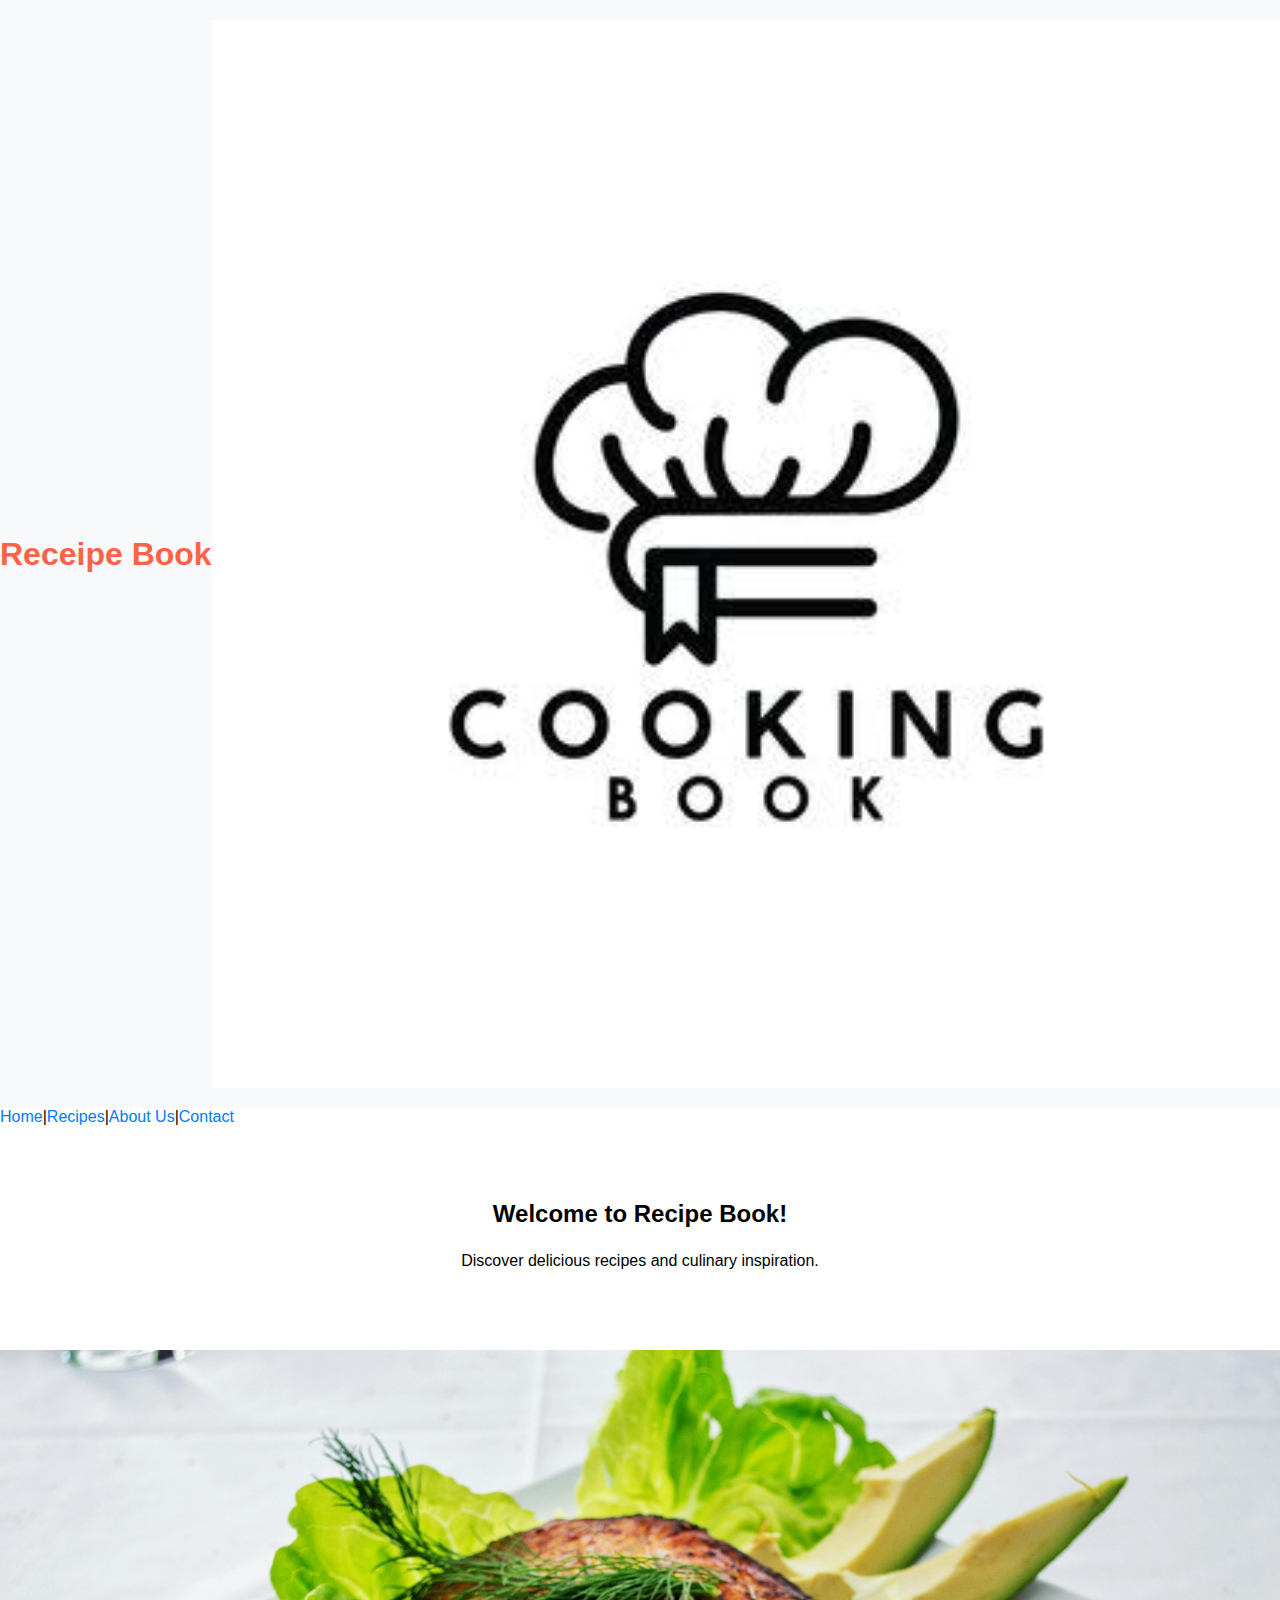
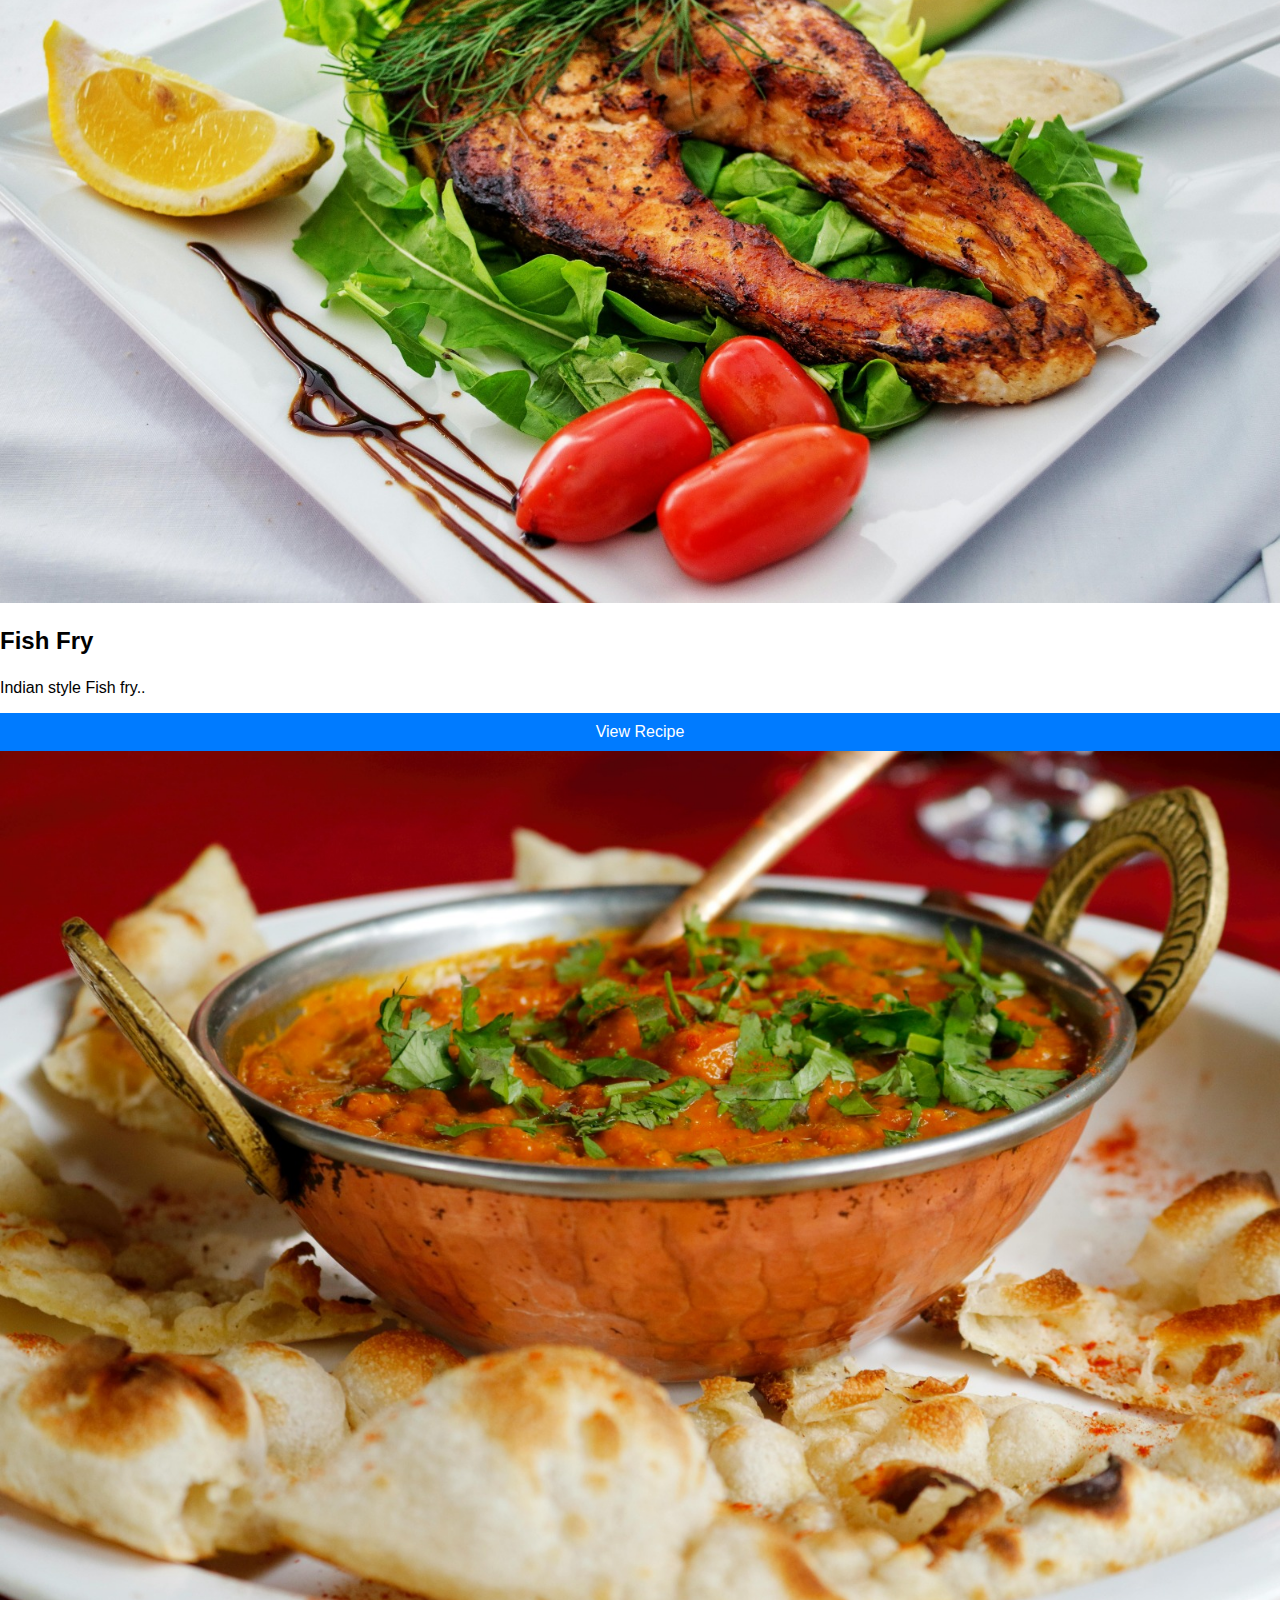
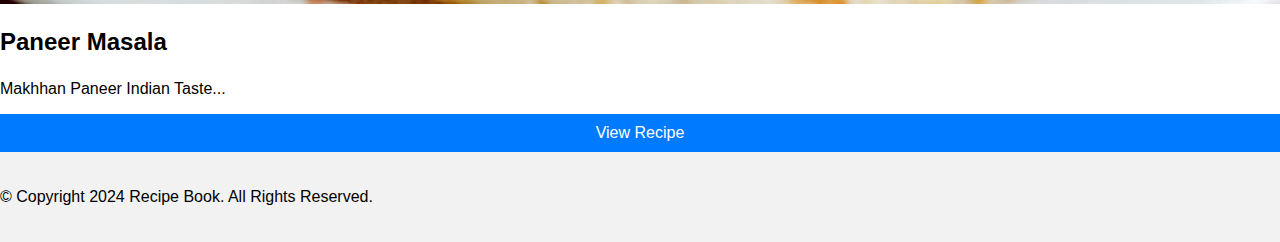
<file: index.html>
<!DOCTYPE html>
<html lang="en">

<head>
    <meta charset="UTF-8">
    <meta name="viewport" content="width=device-width, initial-scale=1.0">
    <link rel="stylesheet" href="style.css">
    <title>Your Recipe Book</title>
</head>

<body>
  <center><header>
      <div>
        <h1>Receipe Book</h1>
      </div><br>
        <div class="logo">
            <img src="logo.jpg" alt="Recipe Book Logo">
        </div>
    </header>
  <nav>
          <a href="index.html" class="active">Home</a>|
          <a href="recipes.html">Recipes</a>|
          <a href="aboutus.html">About Us</a>|
          <a href="contact.html">Contact</a>
</nav></center>
  <section id="home">
    <div class="welcome-message">
        <h2>Welcome to Recipe Book!</h2>
        <p>Discover delicious recipes and culinary inspiration.</p>
    </div>
</section>
  <div>
        <img src="fishfry.jpg" alt="Recipe 1">
        <h2>Fish Fry</h2>
        <p>Indian style Fish fry..</p>
        <a href="recipes.html" class="view-recipe-btn">View Recipe</a>
    </div>

    <div>
        <img src="paneer.jpg" alt="Recipe 2">
        <h2>Paneer Masala</h2>
        <p>Makhhan Paneer Indian Taste...</p>
        <a href="recipes.html" class="view-recipe-btn">View Recipe</a>
    </div>
</div>
<footer>
  <p>&copy; Copyright 2024 Recipe Book. All Rights Reserved.</p>
</footer>
</body>
</html>
</file>
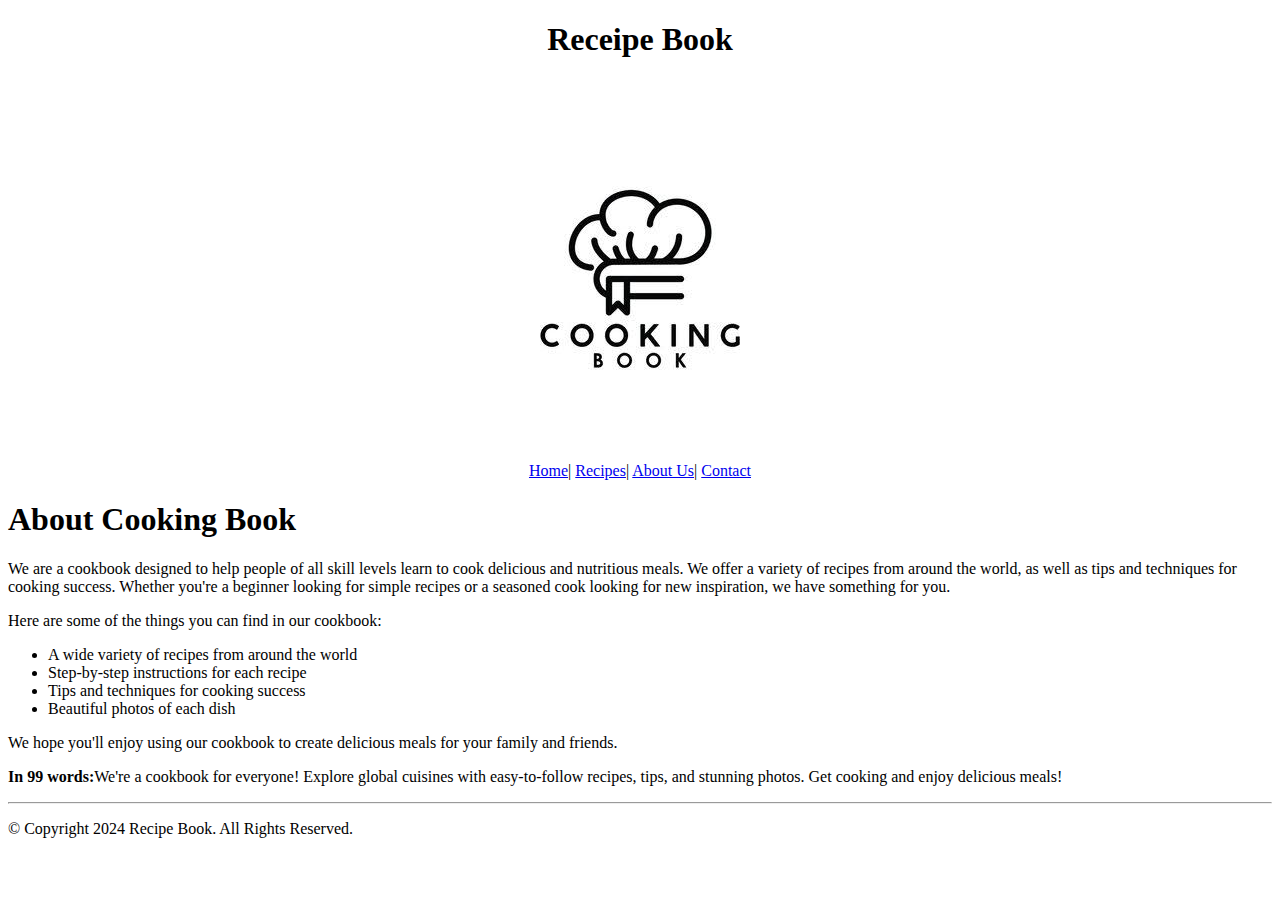
<file: aboutus.html>
<!DOCTYPE html>
<html lang="en">

<head>
    <meta charset="UTF-8">
    <meta name="viewport" content="width=device-width, initial-scale=1.0">
    <title>About Us</title>
</head>

<body>
  <center><header>
      <div>
        <h1>Receipe Book</h1>
      </div><br>
        <div class="logo">
            <img src="logo.jpg" alt="Recipe Book Logo">
        </div>
    </header>
  <nav>
    <a href="index.html" class="active">Home</a>|
          <a href="recipes.html">Recipes</a>|
          <a href="aboutus.html">About Us</a>|
          <a href="contact.html">Contact</a>
</nav></center>
  <h1>About Cooking Book</h1>
  <p>We are a cookbook designed to help people of all skill levels learn to cook delicious and nutritious meals. We offer a variety of recipes from around the world, as well as tips and techniques for cooking success. Whether you're a beginner looking for simple recipes or a seasoned cook looking for new inspiration, we have something for you.</p>
  <p>Here are some of the things you can find in our cookbook:</p>
    <ul>
    <li>A wide variety of recipes from around the world</li>
    <li>Step-by-step instructions for each recipe</li>
    <li>Tips and techniques for cooking success</li>
    <li>Beautiful photos of each dish</li>
    </ul>
    <p>We hope you'll enjoy using our cookbook to create delicious meals for your family and friends.</p>
  <p><strong>In 99 words:</strong>We're a cookbook for everyone! Explore global cuisines with easy-to-follow recipes, tips, and stunning photos. Get cooking and enjoy delicious meals!</p><hr>
    <footer>
  <p>&copy; Copyright 2024 Recipe Book. All Rights Reserved.</p>
</footer>
</body>
</html>
</file>
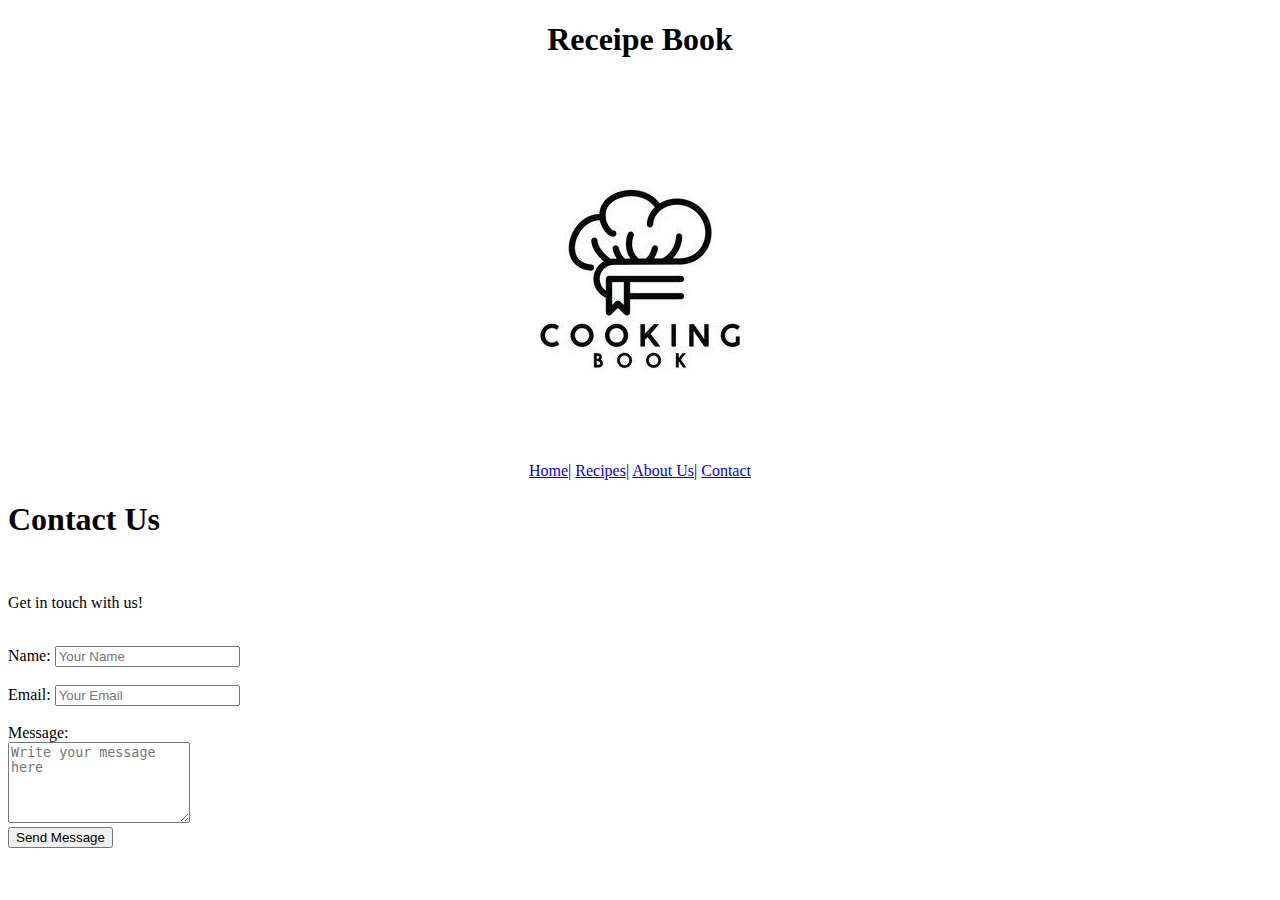
<file: contact.html>
<!DOCTYPE html>
<html lang="en">

<head>
    <meta charset="UTF-8">
    <meta name="viewport" content="width=device-width, initial-scale=1.0">
    <title>Contact Us</title>
</head>

<body>
  <center><header>
      <div>
        <h1>Receipe Book</h1>
      </div><br>
        <div class="logo">
            <img src="logo.jpg" alt="Recipe Book Logo">
        </div>
    </header>
  <nav>
    <a href="index.html" class="active">Home</a>|
          <a href="recipes.html">Recipes</a>|
          <a href="aboutus.html">About Us</a>|
          <a href="contact.html">Contact</a>
</nav></center>
  <h1>Contact Us</h1><br>
  <p>Get in touch with us!</p><br>

  <form>  <label for="name">Name:</label>
    <input type="text" id="name" name="name" placeholder="Your Name">
    <br><br>

    <label for="email">Email:</label>
    <input type="email" id="email" name="email" placeholder="Your Email">
    <br><br>

    <label for="message">Message:</label><br>
    <textarea id="message" name="message" rows="5" placeholder="Write your message here"></textarea><br>

    <button type="submit">Send Message</button>
  </form>

</body>
</html>
</file>
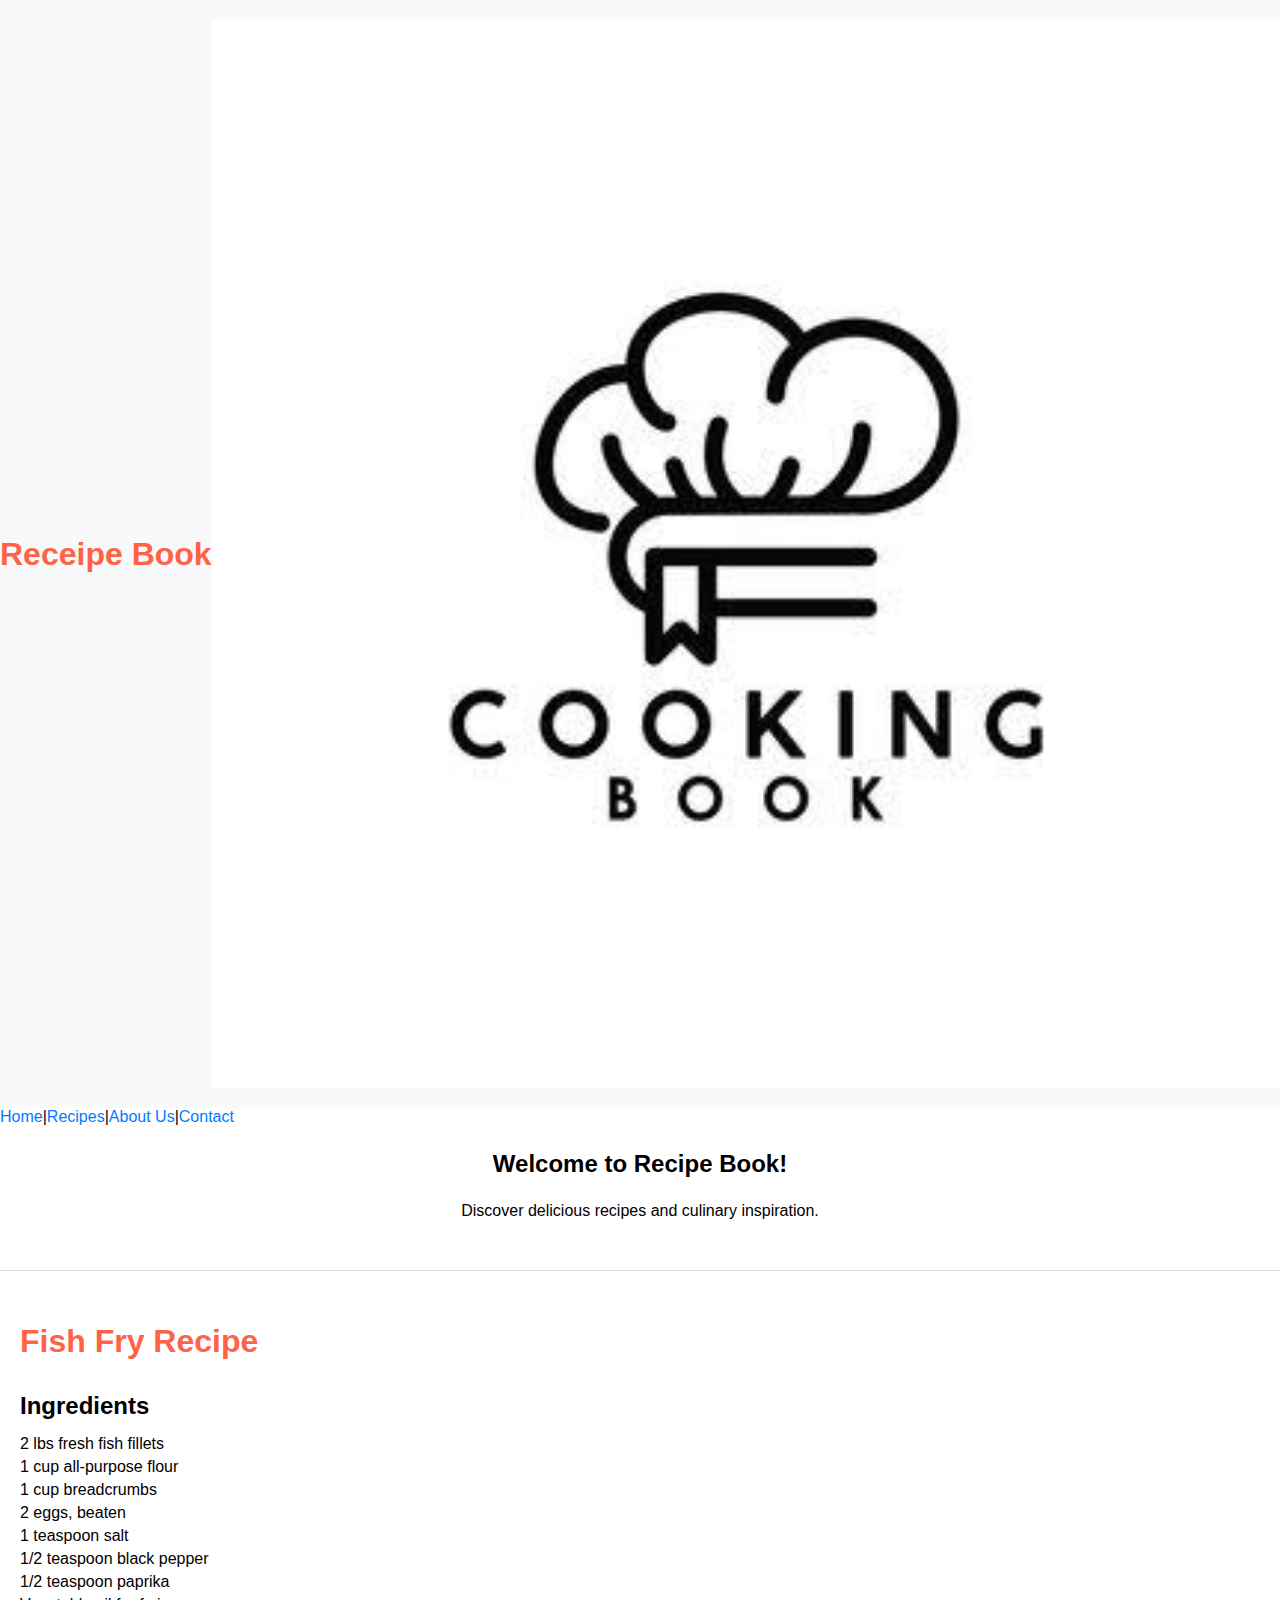
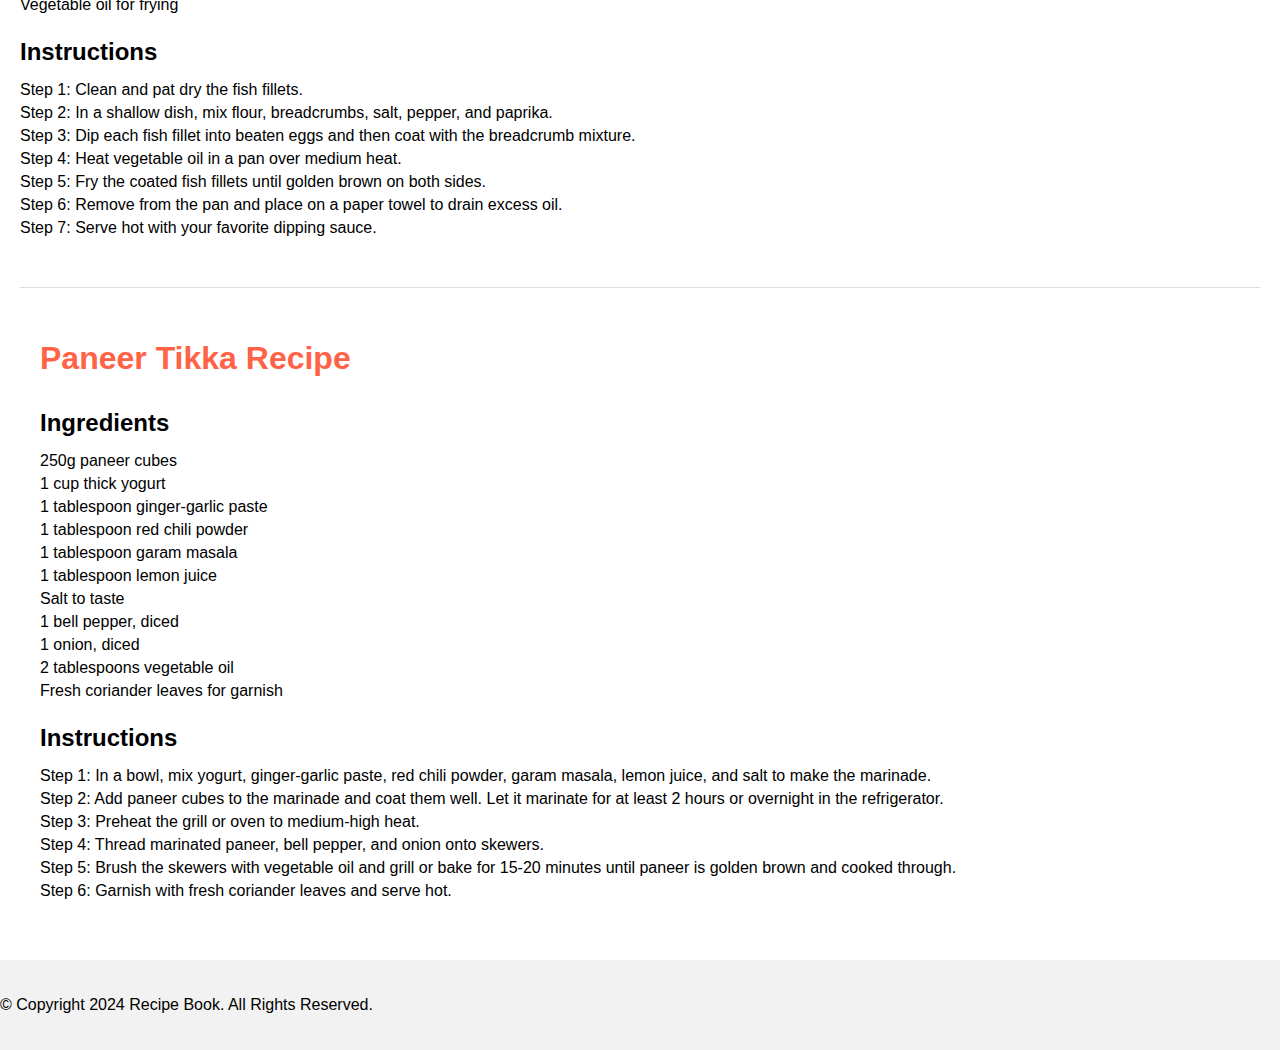
<file: recipes.html>
<!DOCTYPE html>
<html lang="en">

<head>
    <meta charset="UTF-8">
    <meta name="viewport" content="width=device-width, initial-scale=1.0">
    <link rel="stylesheet" href="style.css">
    <title>Recipes</title>
</head>

<body>
  <center><header>
      <div>
        <h1>Receipe Book</h1>
      </div><br>
        <div class="logo">
            <img src="logo.jpg" alt="Recipe Book Logo">
        </div>
    </header>
  <nav>
    <a href="index.html" class="active">Home</a>|
          <a href="recipes.html">Recipes</a>|
          <a href="aboutus.html">About Us</a>|
          <a href="contact.html">Contact</a>
</nav>
  <div class="welcome-message">
        <h2>Welcome to Recipe Book!</h2>
        <p>Discover delicious recipes and culinary inspiration.</p>
    </div></center>
  <div class="recipe-details">
<h1>Fish Fry Recipe</h1>

    <h2>Ingredients</h2>
    <div class="ingredients">
      <ul>
        <li>2 lbs fresh fish fillets</li>
        <li>1 cup all-purpose flour</li>
        <li>1 cup breadcrumbs</li>
        <li>2 eggs, beaten</li>
        <li>1 teaspoon salt</li>
        <li>1/2 teaspoon black pepper</li>
        <li>1/2 teaspoon paprika</li>
        <li>Vegetable oil for frying</li>
      </ul>
    </div>

    <h2>Instructions</h2>
    <div class="instructions">
        <ol>
            <li>Step 1: Clean and pat dry the fish fillets.</li>
            <li>Step 2: In a shallow dish, mix flour, breadcrumbs, salt, pepper, and paprika.</li>
            <li>Step 3: Dip each fish fillet into beaten eggs and then coat with the breadcrumb mixture.</li>
            <li>Step 4: Heat vegetable oil in a pan over medium heat.</li>
            <li>Step 5: Fry the coated fish fillets until golden brown on both sides.</li>
            <li>Step 6: Remove from the pan and place on a paper towel to drain excess oil.</li>
            <li>Step 7: Serve hot with your favorite dipping sauce.</li>
        </ol>
    </div>
  <div class="recipe-details">
    <h1>Paneer Tikka Recipe</h1>
        <h2>Ingredients</h2>
        <div class="ingredients">
            <ul>
                <li>250g paneer cubes</li>
                <li>1 cup thick yogurt</li>
                <li>1 tablespoon ginger-garlic paste</li>
                <li>1 tablespoon red chili powder</li>
                <li>1 tablespoon garam masala</li>
                <li>1 tablespoon lemon juice</li>
                <li>Salt to taste</li>
                <li>1 bell pepper, diced</li>
                <li>1 onion, diced</li>
                <li>2 tablespoons vegetable oil</li>
                <li>Fresh coriander leaves for garnish</li>
            </ul>
        </div>

        <h2>Instructions</h2>
        <div class="instructions">
            <ol>
                <li>Step 1: In a bowl, mix yogurt, ginger-garlic paste, red chili powder, garam masala, lemon juice, and salt to make the marinade.</li>
                <li>Step 2: Add paneer cubes to the marinade and coat them well. Let it marinate for at least 2 hours or overnight in the refrigerator.</li>
                <li>Step 3: Preheat the grill or oven to medium-high heat.</li>
                <li>Step 4: Thread marinated paneer, bell pepper, and onion onto skewers.</li>
                <li>Step 5: Brush the skewers with vegetable oil and grill or bake for 15-20 minutes until paneer is golden brown and cooked through.</li>
                <li>Step 6: Garnish with fresh coriander leaves and serve hot.</li>
            </ol>
        </div>
    </div>
</div>
  <footer>
  <p>&copy; Copyright 2024 Recipe Book. All Rights Reserved.</p>
</footer>
</body>
</html>
</file>
<file: style.css>
/* General styles */
body {
  font-family: Arial, sans-serif;
  margin: 0;
  padding: 0;
}

h1, h2, h3, p {
  margin: 1em 0;
}
h1 {
    color: tomato; /* Set the color */
    font-family: Arial, sans-serif; /* Set the font family */
    font-size: 2em; /* Set the font size */
}

a {
  text-decoration: none;
  color: #007bff;
}

a:hover {
  color: #0056b3;
}

img {
  width: 100%;
  display: block;
}

/* Header styles */
header {
  background-color: #f8f9fa;
  padding: 20px 0;
  display: flex;
  justify-content: space-between;
  align-items: center;
}

.logo {
  flex-grow: 1;
}

nav {
  display: flex;
}

nav ul {
  list-style: none;
  margin: 0;
  padding: 0;
}

nav li {
  margin-right: 20px;
}

nav li.active a {
  font-weight: bold;
}

/* Home section styles */
#home {
  text-align: center;
  padding: 50px 0;
}

.welcome-message {
  margin-bottom: 30px;
}

/* Recipe card styles */
.recipe-container {
  display: flex;
  flex-wrap: wrap;
  justify-content: space-between;
  margin: 0 20px;
}

.recipe-card {
  width: calc(33% - 40px);
  margin-bottom: 20px;
  box-shadow: 0 2px 5px rgba(0, 0, 0, 0.1);
  border-radius: 5px;
  overflow: hidden;
}

.recipe-card img {
  width: 100%;
  height: 200px;
  object-fit: cover;
}

.recipe-card h2 {
  padding: 15px 0;
  text-align: center;
}

.recipe-card p {
  padding: 0 15px;
}

.view-recipe-btn {
  display: block;
  padding: 10px 15px;
  background-color: #007bff;
  color: #fff;
  text-align: center;
  margin-top: 10px;
}

/* Recipe details styles */
.recipe-details {
  margin-top: 50px;
  padding: 20px;
  border-top: 1px solid #ddd;
}

.recipe-details h2 {
  margin-bottom: 15px;
}

.ingredients, .instructions {
  margin-bottom: 20px;
}

.ingredients ul, .instructions ol {
  list-style: none;
  margin: 0;
  padding: 0;
}

.ingredients li, .instructions li {
  margin-bottom: 5px;
}

/* Footer styles */
footer {
  background-color: #f2f2f2;
  padding: 20px 0;
}

.main-content {
  display: flex;
  flex-wrap: wrap;
  justify-content: space-between;
  padding: 20px 0;
  border-top: 1px solid #ddd;
}

.main-content .box {
  flex-grow: 1;
  margin-bottom: 20px;
}

.main-content h2 {
  margin-bottom: 10px;
}

.social {
  display: flex;
  margin-top: 10px;
}

.social a {
  margin-right: 10px;
  color: #007bff;
}

.social a:hover
</file>
